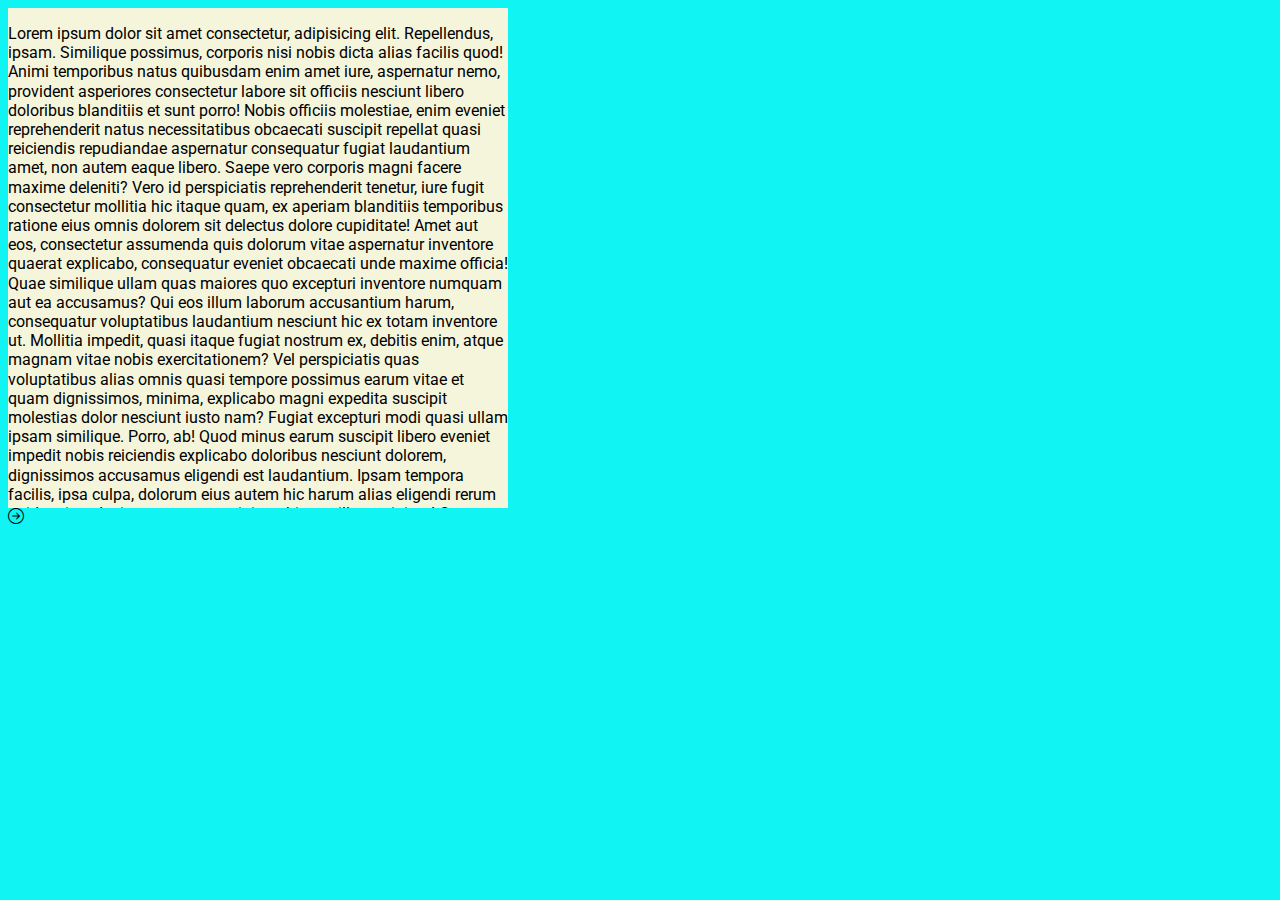
<file: index.html>
<!DOCTYPE html>
<html lang="en">
<head>
    <meta charset="UTF-8">
    <meta name="viewport" content="width=device-width, initial-scale=1.0">
    <title>CSS</title>
    <link rel="stylesheet" href="./style.css">
    <link rel="stylesheet" href="https://cdn.jsdelivr.net/npm/bootstrap-icons@1.11.3/font/bootstrap-icons.min.css">
    <link rel="preconnect" href="https://fonts.googleapis.com">
    <link rel="preconnect" href="https://fonts.gstatic.com" crossorigin>
    <link href="https://fonts.googleapis.com/css2?family=Roboto:ital,wght@0,100;0,300;0,400;0,500;0,700;0,900;1,100;1,300;1,400;1,500;1,700;1,900&display=swap" rel="stylesheet">
    
</head>
<body>
    <div class="my-div">
        <p>Lorem ipsum dolor sit amet consectetur, adipisicing elit. Repellendus, ipsam. Similique possimus, corporis nisi nobis dicta alias facilis quod! Animi temporibus natus quibusdam enim amet iure, aspernatur nemo, provident asperiores consectetur labore sit officiis nesciunt libero doloribus blanditiis et sunt porro! Nobis officiis molestiae, enim eveniet reprehenderit natus necessitatibus obcaecati suscipit repellat quasi reiciendis repudiandae aspernatur consequatur fugiat laudantium amet, non autem eaque libero. Saepe vero corporis magni facere maxime deleniti? Vero id perspiciatis reprehenderit tenetur, iure fugit consectetur mollitia hic itaque quam, ex aperiam blanditiis temporibus ratione eius omnis dolorem sit delectus dolore cupiditate! Amet aut eos, consectetur assumenda quis dolorum vitae aspernatur inventore quaerat explicabo, consequatur eveniet obcaecati unde maxime officia! Quae similique ullam quas maiores quo excepturi inventore numquam aut ea accusamus? Qui eos illum laborum accusantium harum, consequatur voluptatibus laudantium nesciunt hic ex totam inventore ut. Mollitia impedit, quasi itaque fugiat nostrum ex, debitis enim, atque magnam vitae nobis exercitationem? Vel perspiciatis quas voluptatibus alias omnis quasi tempore possimus earum vitae et quam dignissimos, minima, explicabo magni expedita suscipit molestias dolor nesciunt iusto nam? Fugiat excepturi modi quasi ullam ipsam similique. Porro, ab! Quod minus earum suscipit libero eveniet impedit nobis reiciendis explicabo doloribus nesciunt dolorem, dignissimos accusamus eligendi est laudantium. Ipsam tempora facilis, ipsa culpa, dolorum eius autem hic harum alias eligendi rerum quidem iste ducimus totam suscipit architecto illum minima! Cumque, suscipit error. Laborum, ea ullam ratione officiis magni ad, sequi tenetur officia quasi facere doloribus labore debitis magnam possimus repellendus perspiciatis dignissimos rem corporis tempore quidem maxime, eaque eos temporibus? Commodi quasi laboriosam totam provident officia perspiciatis aut quidem dignissimos fuga adipisci illo accusamus saepe officiis, distinctio optio reiciendis inventore. Voluptates eveniet perspiciatis exercitationem dolorem atque consequatur laudantium, incidunt rem, nemo, minus officiis eaque sit facere facilis nihil cum corporis delectus esse placeat nam quidem ipsa excepturi! Eaque hic dolor sapiente quia assumenda necessitatibus, mollitia ab placeat omnis aliquid! Iusto repellendus autem eius, accusantium accusamus, voluptatem mollitia odit asperiores at unde sapiente tenetur velit! A inventore voluptatem itaque hic. Incidunt repellendus quos reprehenderit distinctio, commodi quibusdam sapiente repellat sed ipsum saepe dignissimos doloremque, hic iste corporis velit provident odit, at ullam labore facilis. Quibusdam corporis, sequi repellat quasi totam odit aliquam ad ducimus architecto laboriosam dicta eos nostrum ex laborum. Doloremque incidunt dicta cum nam ab delectus laudantium pariatur velit nostrum ut. Aliquam, cupiditate iste! Eligendi quidem consequuntur dolorem temporibus mollitia inventore tempora, deleniti ex iusto accusamus minus obcaecati, repudiandae magni delectus animi dolor. Explicabo aperiam ab in, voluptas ipsam aspernatur possimus, quia dignissimos consequatur voluptatum, iste doloremque quasi veniam! Voluptatibus esse expedita quasi ex amet voluptate harum natus magni laboriosam nemo. Repudiandae id eius vel unde maiores minus adipisci qui aperiam itaque illo! Quaerat assumenda nobis esse optio architecto, nihil iste praesentium, officia unde saepe, nostrum atque fuga cupiditate! Quasi reprehenderit quis veritatis quas error ipsa adipisci facere eligendi. Vel explicabo dolore eveniet non maxime incidunt harum dicta? Magnam aperiam soluta ipsam magni natus facilis voluptas quibusdam libero, ea officiis, asperiores earum.</p>
    </div>
    <i class="bi bi-arrow-right-circle"></i>
</body>
</html>
</file>
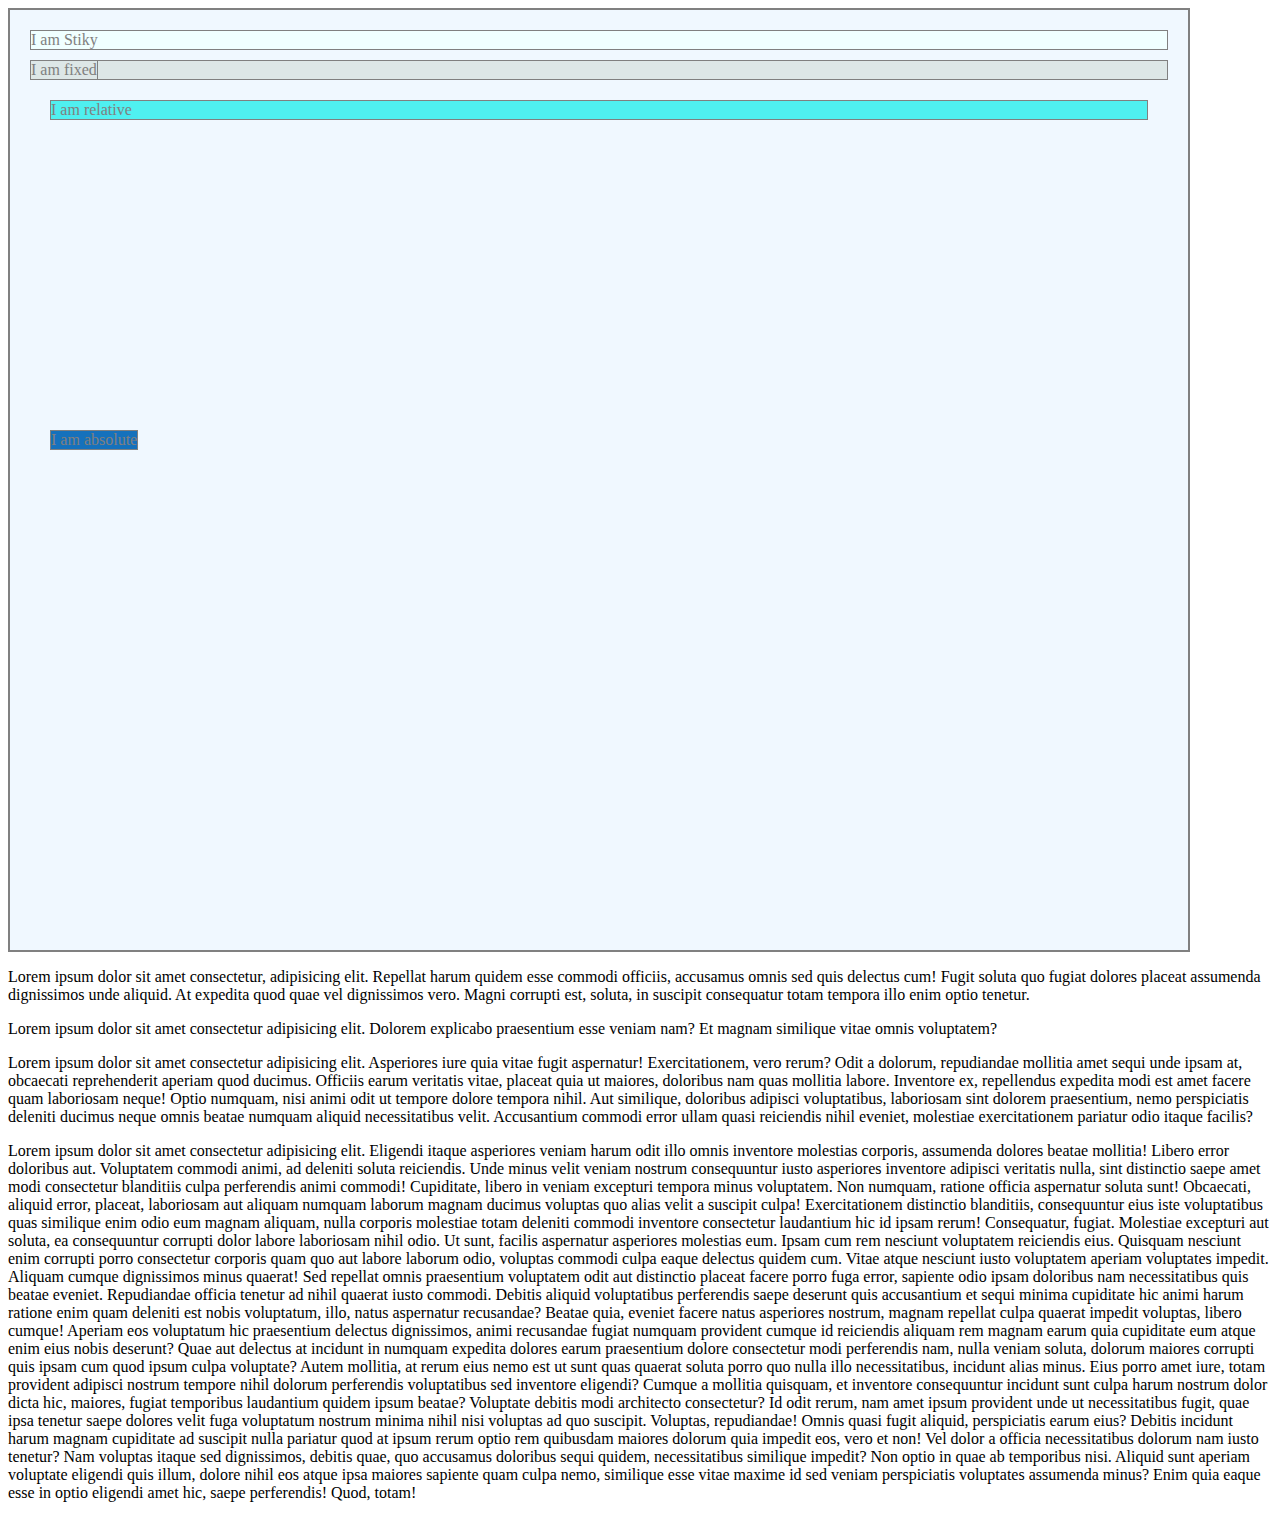
<file: board-model/index.html>
<!DOCTYPE html>
<html lang="en">
<head>
    <meta charset="UTF-8">
    <meta name="viewport" content="width=device-width, initial-scale=1.0">
    <title>Board</title>
    <style>
        .board{
            width:90%;
            height:900px;
            background-color: aliceblue;
            padding: 20px;
            border: 2px solid gray;
            color:grey;
            position: relative;
        }
        .notice-sticky{
            border: 1px solid grey;
            background-color:azure;
            position: sticky;
            top:0;
            margin-bottom: 10px;
        }
        .notice-fixed{
            border: 1px solid grey;
            background-color:rgb(221, 231, 231);
            position: fixed;
            top:60px;
            z-index:1000;
        }
        .notice-static{
            border: 1px solid grey;
            background-color:rgb(221, 231, 231);
            position: static;
            top:110px;
            
        }
        .notice-relative{
            border: 1px solid grey;
            background-color:rgb(79, 240, 240);
            position: static;
            top:200px;
            margin:20px;
            
        }
        .notice-absolute{
            border: 1px solid grey;
            background-color:rgb(21, 113, 188);
            position: absolute;
            top:400px;
            margin:20px;
            
        }
    </style>
</head>
<body>
    <div class="board">
        <div class="notice-sticky">I am Stiky</div>
        <div class="notice-fixed">I am fixed</div>
        <div class="notice-static">I am static</div>
        <div class="notice-relative">I am relative</div>
        <div class="notice-absolute">I am absolute</div>
    </div>



    <p>Lorem ipsum dolor sit amet consectetur, adipisicing elit. Repellat harum quidem esse commodi officiis, accusamus omnis sed quis delectus cum! Fugit soluta quo fugiat dolores placeat assumenda dignissimos unde aliquid. At expedita quod quae vel dignissimos vero. Magni corrupti est, soluta, in suscipit consequatur totam tempora illo enim optio tenetur.</p>
    <p>Lorem ipsum dolor sit amet consectetur adipisicing elit. Dolorem explicabo praesentium esse veniam nam? Et magnam similique vitae omnis voluptatem?</p>
    <p>Lorem ipsum dolor sit amet consectetur adipisicing elit. Asperiores iure quia vitae fugit aspernatur! Exercitationem, vero rerum? Odit a dolorum, repudiandae mollitia amet sequi unde ipsam at, obcaecati reprehenderit aperiam quod ducimus. Officiis earum veritatis vitae, placeat quia ut maiores, doloribus nam quas mollitia labore. Inventore ex, repellendus expedita modi est amet facere quam laboriosam neque! Optio numquam, nisi animi odit ut tempore dolore tempora nihil. Aut similique, doloribus adipisci voluptatibus, laboriosam sint dolorem praesentium, nemo perspiciatis deleniti ducimus neque omnis beatae numquam aliquid necessitatibus velit. Accusantium commodi error ullam quasi reiciendis nihil eveniet, molestiae exercitationem pariatur odio itaque facilis?</p>
    <p>Lorem ipsum dolor sit amet consectetur adipisicing elit. Eligendi itaque asperiores veniam harum odit illo omnis inventore molestias corporis, assumenda dolores beatae mollitia! Libero error doloribus aut. Voluptatem commodi animi, ad deleniti soluta reiciendis. Unde minus velit veniam nostrum consequuntur iusto asperiores inventore adipisci veritatis nulla, sint distinctio saepe amet modi consectetur blanditiis culpa perferendis animi commodi! Cupiditate, libero in veniam excepturi tempora minus voluptatem. Non numquam, ratione officia aspernatur soluta sunt! Obcaecati, aliquid error, placeat, laboriosam aut aliquam numquam laborum magnam ducimus voluptas quo alias velit a suscipit culpa! Exercitationem distinctio blanditiis, consequuntur eius iste voluptatibus quas similique enim odio eum magnam aliquam, nulla corporis molestiae totam deleniti commodi inventore consectetur laudantium hic id ipsam rerum! Consequatur, fugiat. Molestiae excepturi aut soluta, ea consequuntur corrupti dolor labore laboriosam nihil odio. Ut sunt, facilis aspernatur asperiores molestias eum. Ipsam cum rem nesciunt voluptatem reiciendis eius. Quisquam nesciunt enim corrupti porro consectetur corporis quam quo aut labore laborum odio, voluptas commodi culpa eaque delectus quidem cum. Vitae atque nesciunt iusto voluptatem aperiam voluptates impedit. Aliquam cumque dignissimos minus quaerat! Sed repellat omnis praesentium voluptatem odit aut distinctio placeat facere porro fuga error, sapiente odio ipsam doloribus nam necessitatibus quis beatae eveniet. Repudiandae officia tenetur ad nihil quaerat iusto commodi. Debitis aliquid voluptatibus perferendis saepe deserunt quis accusantium et sequi minima cupiditate hic animi harum ratione enim quam deleniti est nobis voluptatum, illo, natus aspernatur recusandae? Beatae quia, eveniet facere natus asperiores nostrum, magnam repellat culpa quaerat impedit voluptas, libero cumque! Aperiam eos voluptatum hic praesentium delectus dignissimos, animi recusandae fugiat numquam provident cumque id reiciendis aliquam rem magnam earum quia cupiditate eum atque enim eius nobis deserunt? Quae aut delectus at incidunt in numquam expedita dolores earum praesentium dolore consectetur modi perferendis nam, nulla veniam soluta, dolorum maiores corrupti quis ipsam cum quod ipsum culpa voluptate? Autem mollitia, at rerum eius nemo est ut sunt quas quaerat soluta porro quo nulla illo necessitatibus, incidunt alias minus. Eius porro amet iure, totam provident adipisci nostrum tempore nihil dolorum perferendis voluptatibus sed inventore eligendi? Cumque a mollitia quisquam, et inventore consequuntur incidunt sunt culpa harum nostrum dolor dicta hic, maiores, fugiat temporibus laudantium quidem ipsum beatae? Voluptate debitis modi architecto consectetur? Id odit rerum, nam amet ipsum provident unde ut necessitatibus fugit, quae ipsa tenetur saepe dolores velit fuga voluptatum nostrum minima nihil nisi voluptas ad quo suscipit. Voluptas, repudiandae! Omnis quasi fugit aliquid, perspiciatis earum eius? Debitis incidunt harum magnam cupiditate ad suscipit nulla pariatur quod at ipsum rerum optio rem quibusdam maiores dolorum quia impedit eos, vero et non! Vel dolor a officia necessitatibus dolorum nam iusto tenetur? Nam voluptas itaque sed dignissimos, debitis quae, quo accusamus doloribus sequi quidem, necessitatibus similique impedit? Non optio in quae ab temporibus nisi. Aliquid sunt aperiam voluptate eligendi quis illum, dolore nihil eos atque ipsa maiores sapiente quam culpa nemo, similique esse vitae maxime id sed veniam perspiciatis voluptates assumenda minus? Enim quia eaque esse in optio eligendi amet hic, saepe perferendis! Quod, totam!</p>
</body>
</html>
</file>
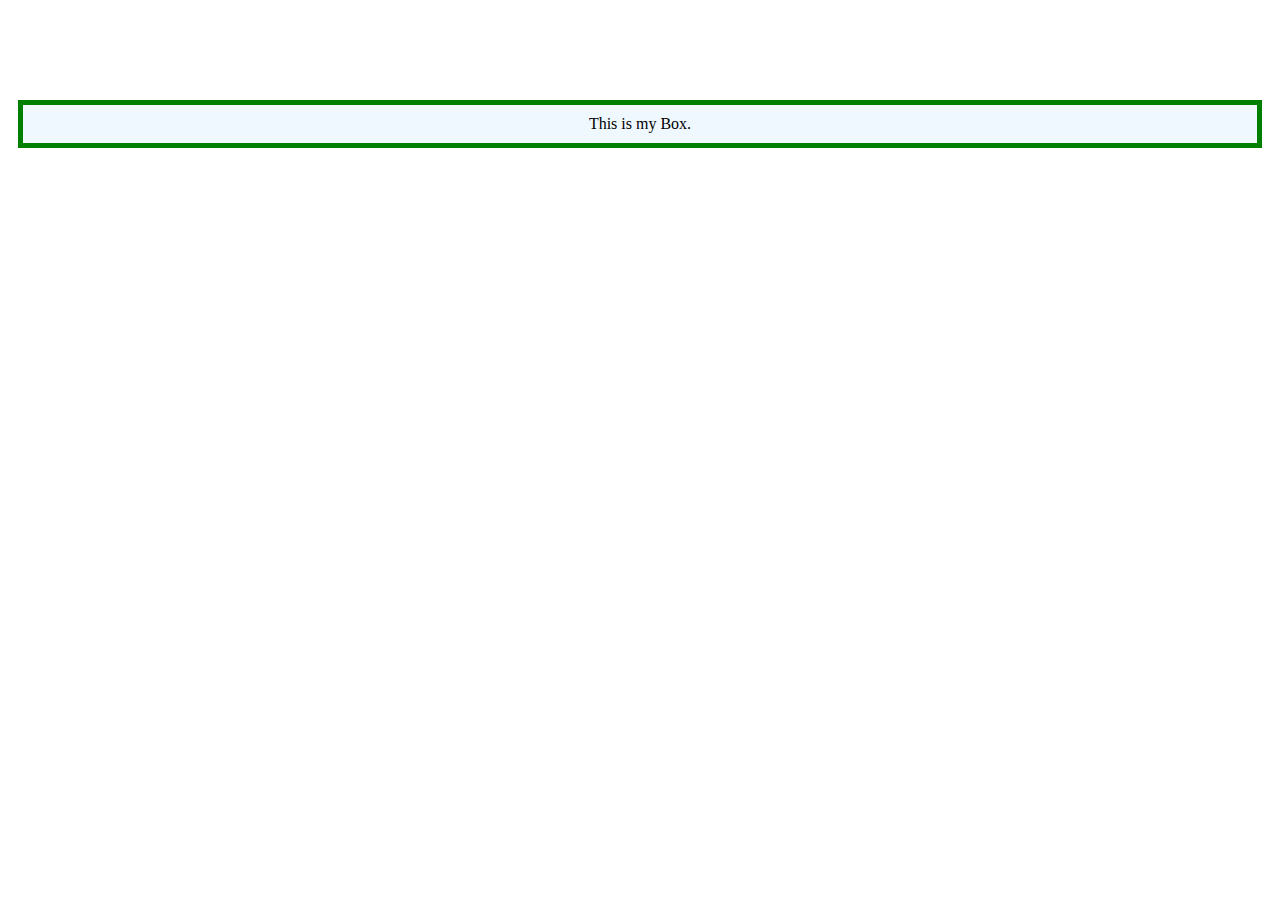
<file: box-model/index.html>
<!DOCTYPE html>
<html lang="en">
<head>
    <meta charset="UTF-8">
    <meta name="viewport" content="width=device-width, initial-scale=1.0">
    <title>Box-model</title>
    <style>
        .box{
            border: 5px solid green;
            background-color: aliceblue;
            padding:10px 20px 10px 20px;
            margin: 100px 10px 10px 10px;
            text-align: center;
            text-decoration: space;
        }
    </style>
</head>
<body>
    <div class="box">
        This is my Box.
    </div>
</body>
</html>
</file>
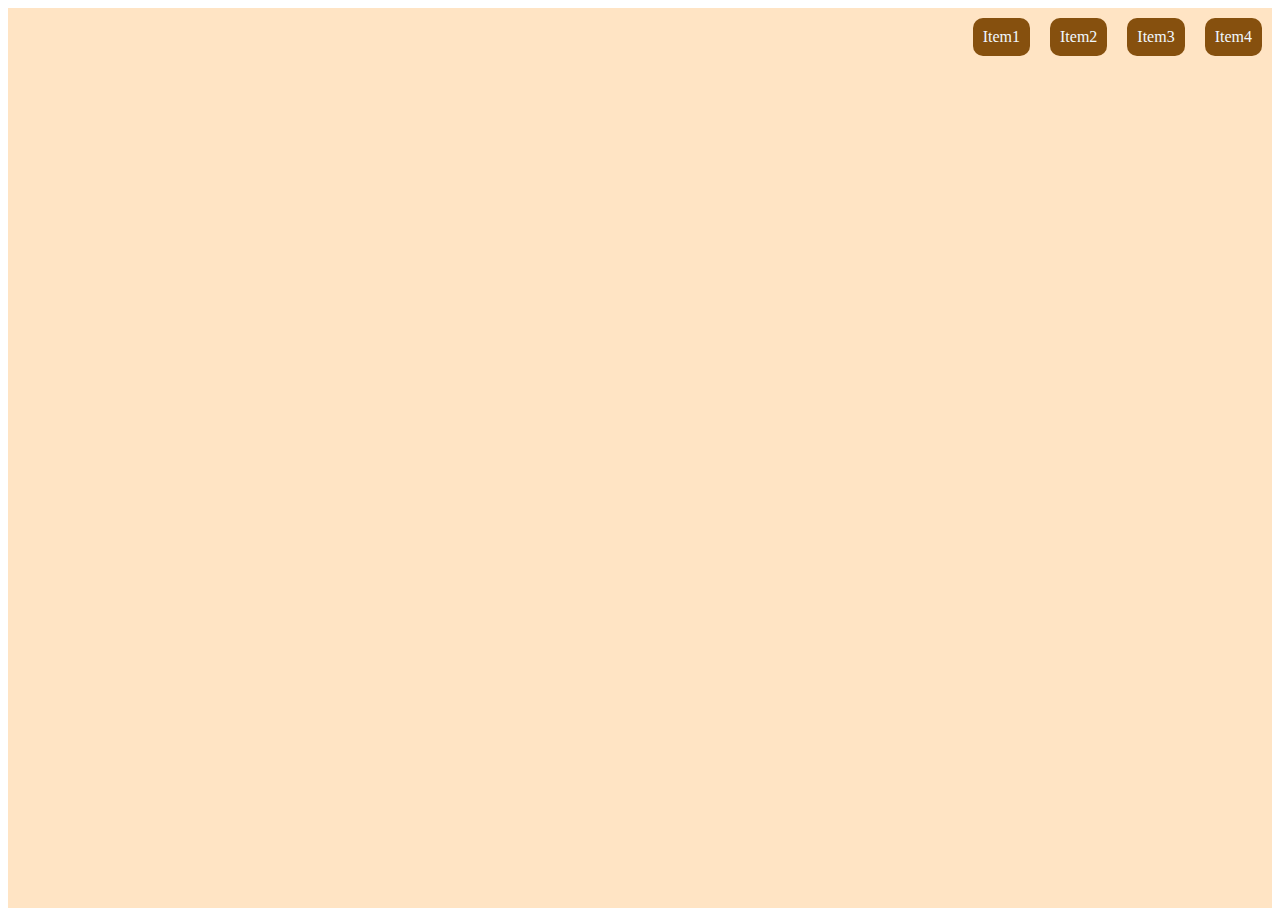
<file: flex-model/index.html>
<!DOCTYPE html>
<html lang="en">
<head>
    <meta charset="UTF-8">
    <meta name="viewport" content="width=device-width, initial-scale=1.0">
    <title>Flex</title>
    <style>
        .box{
            background-color: bisque;
            border: gray;
            height: 100vh;
            display:flex;
            justify-content:right;
            align-items:start;

        }

        .item{
            background-color: rgb(134, 80, 14);
            color:aliceblue;
            padding:10px;
            border-radius: 10px;
            margin:10px;
            
        }
    </style>
</head>
<body>
    <div class="box">
        <div class="item">Item1</div>
        <div class="item">Item2</div>
        <div class="item">Item3</div>
        <div class="item">Item4</div>
    </div>
</body>
</html>
</file>
<file: style.css>
:root{
    --bg-color: #11f4f4;
    --f-size: 30px;
    --w-space: 7px;
}
body{
    background-color: var(--bg-color);
}
.a{
    font-size: var(--f-size);
    word-spacing: var(--w-space);
}
.my-div{
    width:500px;
    height:500px;
    overflow: scroll;
    font-family: "Roboto", sans-serif;
    background-color: beige;
    line-height:120%;
}
</file>
